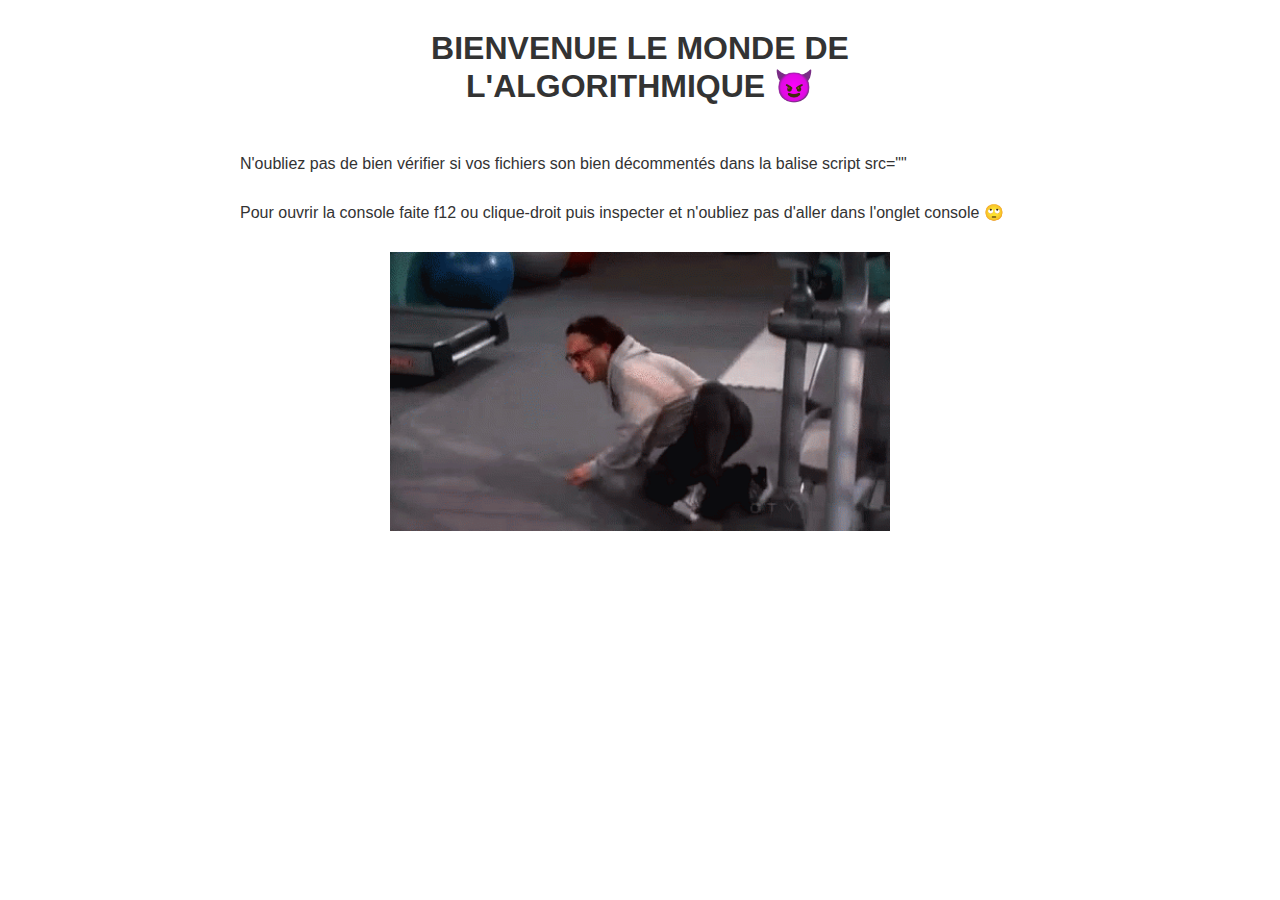
<file: algo-practice/index.html>
<!DOCTYPE html>
<html lang="fr">
    <head>
        <meta charset="UTF-8" />
        <meta http-equiv="X-UA-Compatible" content="IE=edge" />
        <meta name="viewport" content="width=device-width, initial-scale=1.0" />
        <title>Javascript - Pratique</title>
        <link rel="stylesheet" href="css/style.css" />
        <script src="js/main.js" defer></script>
        <!-- <script src="js/correction.js" defer></script> -->
    </head>
    <body>
        <div class="container">
            <h1 id="main-title" class="main-title">
                Bienvenue le monde de <br />
                l'Algorithmique 😈
            </h1>
            <p id="paragraphe">
                N'oubliez pas de bien vérifier si vos fichiers son bien
                décommentés dans la balise script src=""
            </p>
            <p>
                Pour ouvrir la console faite f12 ou clique-droit puis inspecter
                et n'oubliez pas d'aller dans l'onglet console 🙄
            </p>
            <div class="gif">
                <img src="img/giphy.gif" alt="" />
            </div>
        </div>
    </body>
</html>
</file>
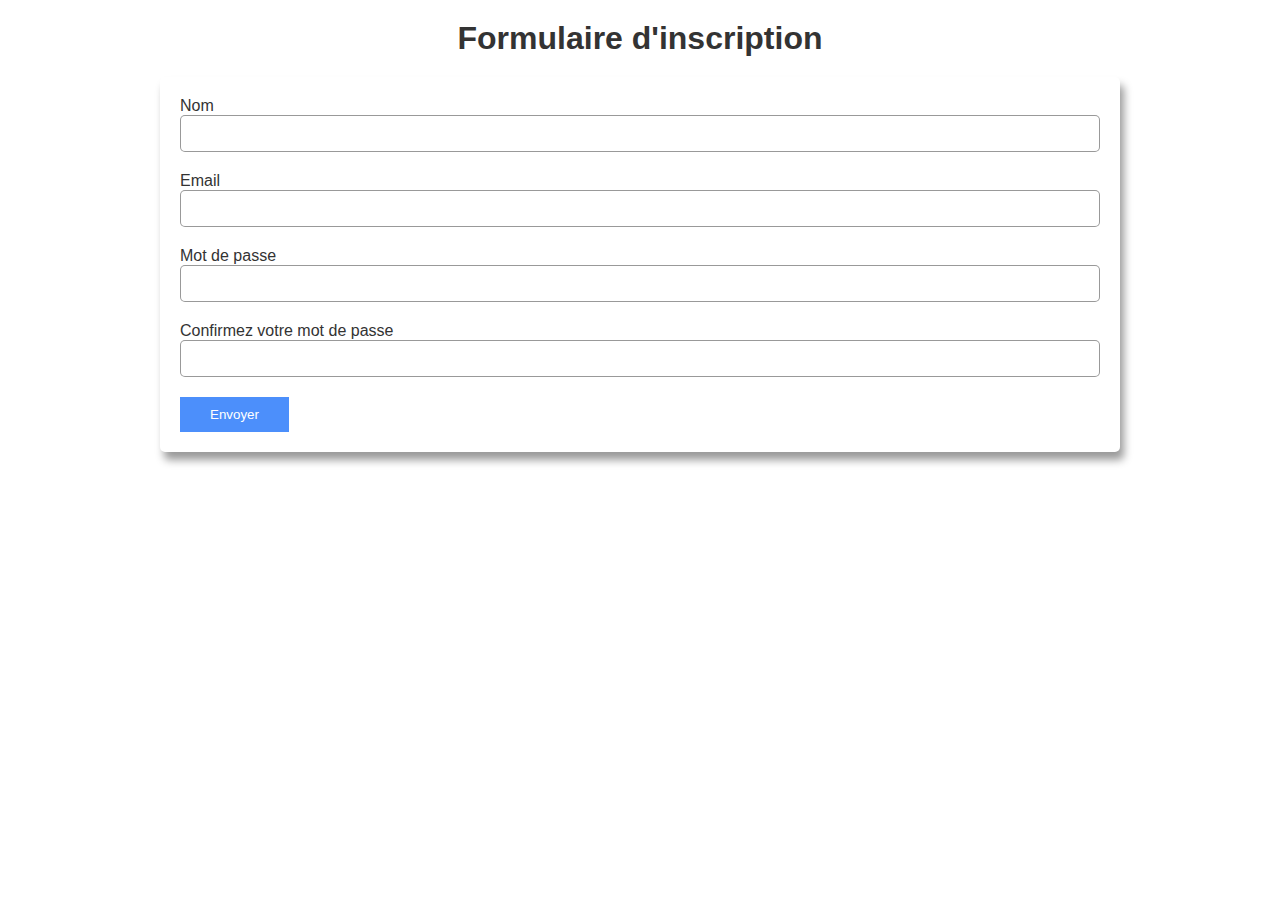
<file: js-practice/formulaire/index.html>
<!DOCTYPE html>
<html lang="fr">
    <head>
        <meta charset="UTF-8" />
        <meta http-equiv="X-UA-Compatible" content="IE=edge" />
        <meta name="viewport" content="width=device-width, initial-scale=1.0" />
        <title>Formulaire</title>
        <link rel="stylesheet" href="./css/style.css" />
        <script src="./js/main.js" defer></script>
    </head>
    <body>
        <div>
            <h1>Formulaire d'inscription</h1>
            <form action="" class="form-inscription" id="form-inscription">
                <div class="input-container" id="toto">
                    <label for="name">Nom</label>
                    <input type="text" id="name" />
                </div>
                <div class="input-container">
                    <label for="email">Email</label>
                    <input type="text" id="email" />
                </div>
                <div class="input-container">
                    <label for="pswd">Mot de passe</label>
                    <input type="password" id="pswd" />
                </div>
                <div class="input-container">
                    <label for="confirm-pswd"
                        >Confirmez votre mot de passe</label
                    >
                    <input type="password" id="confirm-pswd" />
                </div>

                <input type="submit" value="Envoyer" class="submit" />
            </form>
        </div>
    </body>
</html>
</file>
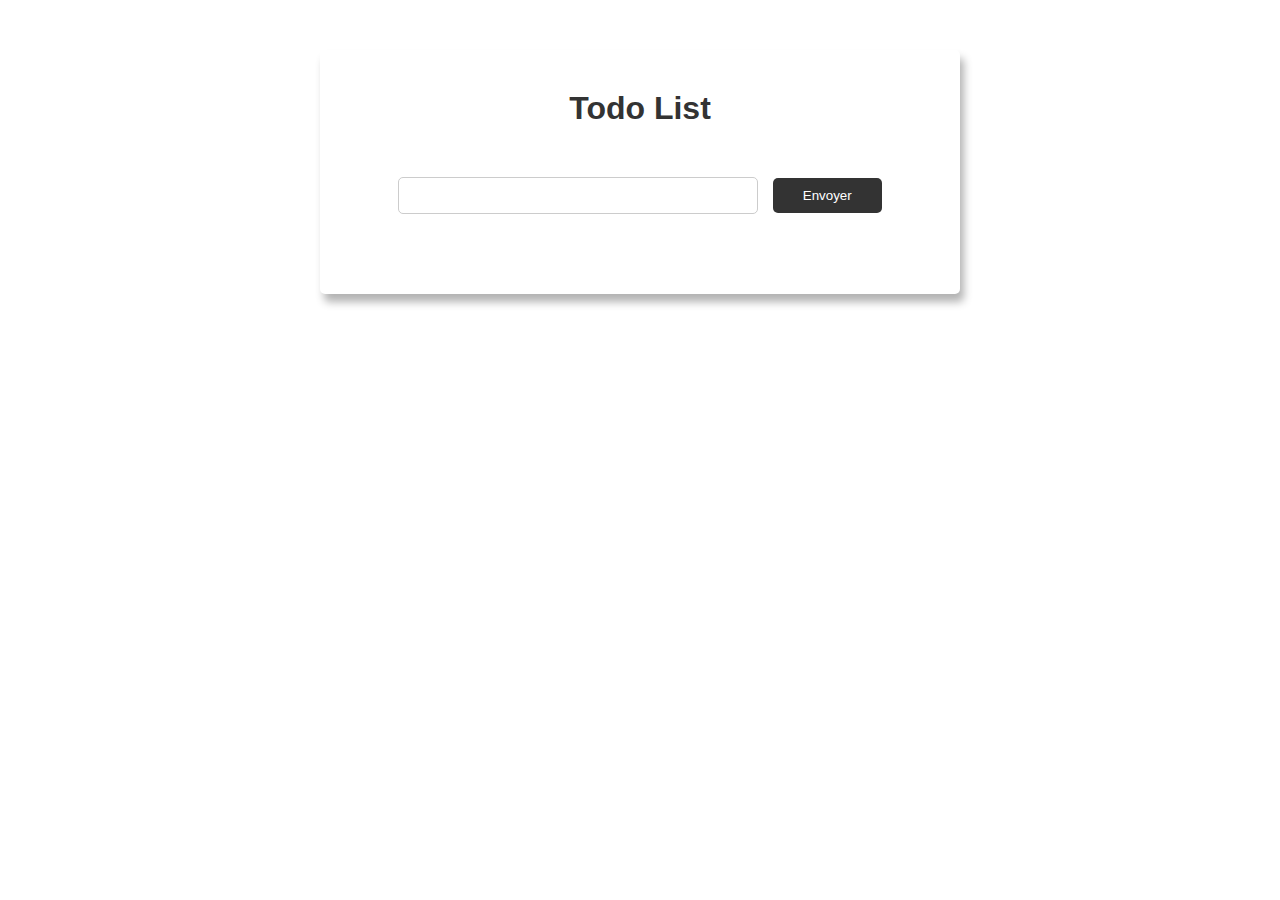
<file: js-practice/todo-list/index.html>
<!DOCTYPE html>
<html lang="fr">
    <head>
        <meta charset="UTF-8" />
        <meta http-equiv="X-UA-Compatible" content="IE=edge" />
        <meta name="viewport" content="width=device-width, initial-scale=1.0" />
        <title>Javascript - Todo List</title>
        <link rel="stylesheet" href="css/style.css" />
        <script src="js/main.js" defer></script>
    </head>
    <body>
        <div class="container">
            <h1>Todo List</h1>
            <div class="">
                <input type="text" id="todo-text" />
                <button id="submit">Envoyer</button>
                <ul id="todo-list">
                    
                </ul>
            </div>
        </div>
    </body>
</html>
</file>
<file: algo-practice/css/style.css>
* {
    margin: 0;
    padding: 0;
    box-sizing: border-box;
}

body {
    color: #333;
    font-family: 'Lucida Sans', 'Lucida Sans Regular', 'Lucida Grande',
        'Lucida Sans Unicode', Geneva, Verdana, sans-serif;
}

h1 {
    text-align: center;
    text-transform: uppercase;
    margin: 30px 0 50px 0;
}

.container {
    width: 80%;
    max-width: 800px;
    margin: auto;
}

.container p {
    margin-bottom: 30px;
}

.container .gif {
    max-width: 500px;
    margin: auto;
}

.container img {
    width: 100%;
    height: 100%;
    object-fit: cover;
}
</file>
<file: js-practice/formulaire/css/style.css>
* {
    margin: 0;
    padding: 0;
    box-sizing: border-box;
}

body {
    color: #333;
    font-family: Arial, Helvetica, sans-serif;
}

h1 {
    text-align: center;
    padding: 20px 0;
}

.form-inscription {
    width: 75%;
    min-height: 300px;
    margin: auto;
    padding: 20px;
    border-radius: 5px;
    box-shadow: 4px 8px 8px rgba(0, 0, 0, 0.4);
}

.input-container {
    margin-bottom: 20px;
}

.input-container input {
    width: 100%;
    padding: 10px;
    border-radius: 5px;
    border: 1px solid rgba(0, 0, 0, 0.4);
}

.submit {
    background-color: rgb(76, 143, 251);
    color: #fff;
    padding: 10px 30px;
    border: none;
}

.message-error {
    color: red;
    font-style: italic;
}
</file>
<file: js-practice/todo-list/css/style.css>
* {
    margin: 0;
    padding: 0;
    box-sizing: border-box;
}

body {
    color: #333;
    font-family: Arial, Helvetica, sans-serif;
    text-align: center;
}

h1 {
    text-align: center;
    padding: 20px 0 50px;
}

.container {
    min-width: 400px;
    width: 50%;
    margin: 50px auto;
    padding: 20px;
    border-radius: 5px;
    box-shadow: 4px 8px 8px rgba(0, 0, 0, 0.3);
}

ul {
    padding: 30px;
    /* list-style: none; */
}

input[type='text'] {
    width: 60%;
    padding: 10px;
    border: 1px solid #ccc;
    border-radius: 5px;
    outline: none;
}

button {
    margin-left: 10px;
    padding: 10px 30px;
    border: none;
    border-radius: 5px;
    background-color: #333;
    color: #fff;
    cursor: pointer;
}

button:hover {
    background-color: #555;
}
</file>
